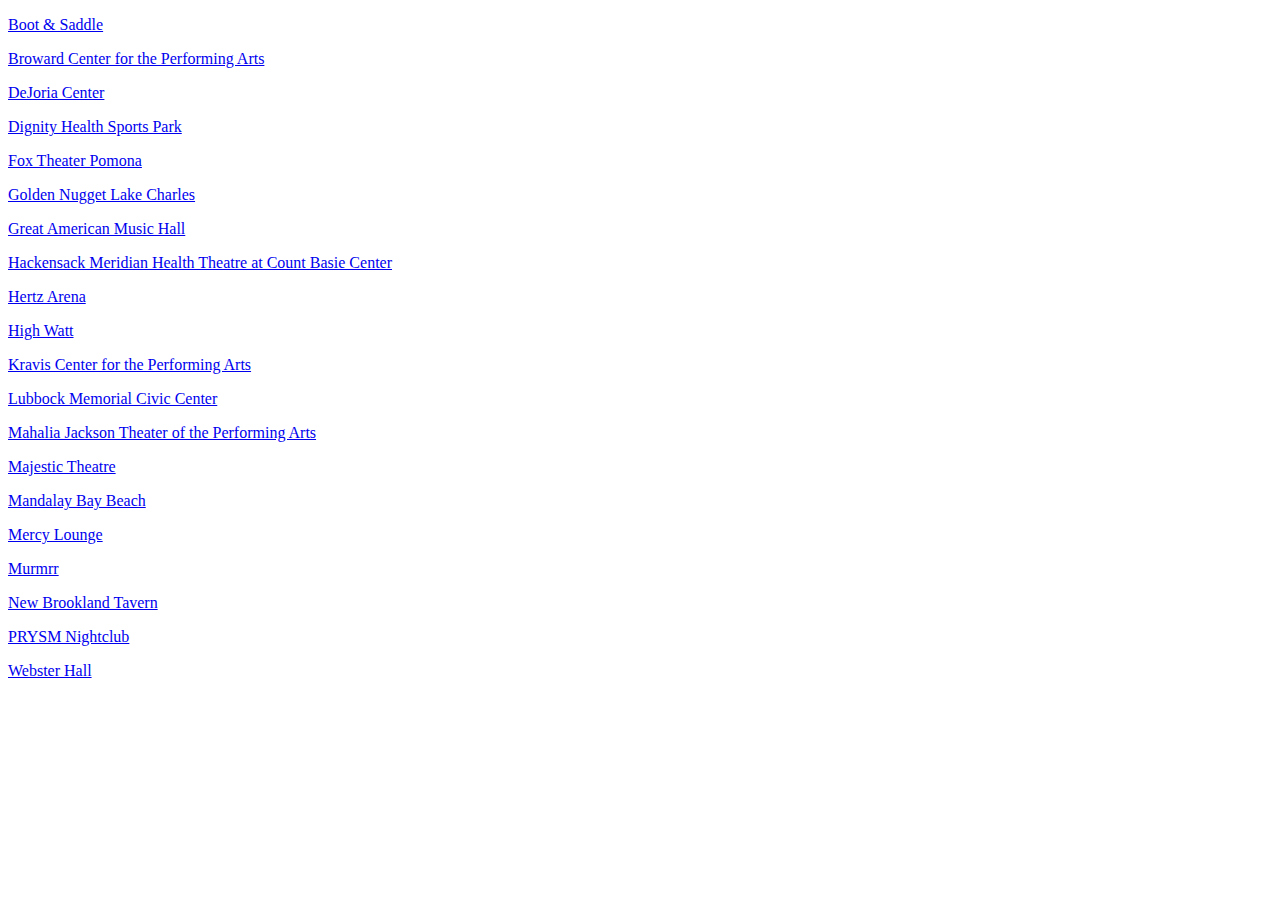
<file: venues-2.html>
<!DOCTYPE html>
<html lang="en" dir="ltr">
  <head>
    <meta charset="utf-8">
    <title></title>
  </head>
  <body>
    <p><a href="https://www.axs.com/venues/126422/boot-saddle-philadelphia-tickets">Boot & Saddle</a></p>
    <p><a href="https://www.axs.com/venues/102386/broward-center-for-the-performing-arts-ft-lauderdale-tickets">Broward Center for the Performing Arts</a></p>
    <p><a href="https://www.axs.com/venues/126811/dejoria-center-kamas-tickets">DeJoria Center</a></p>
    <p><a href="https://www.axs.com/venues/100988/dignity-health-sports-park-carson-tickets">Dignity Health Sports Park</a></p>
    <p><a href="https://www.axs.com/venues/102087/fox-theater-pomona-pomona-tickets">Fox Theater Pomona</a></p>
    <p><a href="https://www.axs.com/venues/126562/golden-nugget-lake-charles-lake-charles-tickets">Golden Nugget Lake Charles</a></p>
    <p><a href="https://www.axs.com/venues/124882/great-american-music-hall-san-francisco-tickets">Great American Music Hall</a></p>
    <p><a href="https://www.axs.com/venues/100872/hackensack-meridian-health-theatre-at-count-basie-center-red-bank-tickets">Hackensack Meridian Health Theatre at Count Basie Center</a></p>
    <p><a href="https://www.axs.com/venues/100953/hertz-arena-estero-tickets">Hertz Arena</a></p>
    <p><a href="https://www.axs.com/venues/121357/high-watt-nashville-tickets">High Watt</a></p>
    <p><a href="https://www.axs.com/venues/100916/kravis-center-for-the-performing-arts-palm-beach-tickets">Kravis Center for the Performing Arts</a></p>
    <p><a href="https://www.axs.com/venues/126419/lubbock-memorial-civic-center-lubbock-tickets">Lubbock Memorial Civic Center</a></p>
    <p><a href="https://www.axs.com/venues/101410/mahalia-jackson-theater-of-the-performing-arts-new-orleans-tickets">Mahalia Jackson Theater of the Performing Arts</a></p>
    <p><a href="https://www.axs.com/venues/124711/majestic-theatre-detroit-tickets">Majestic Theatre</a></p>
    <p><a href="https://www.axs.com/venues/124877/mandalay-bay-beach-las-vegas-tickets">Mandalay Bay Beach</a></p>
    <p><a href="https://www.axs.com/venues/101767/mercy-lounge-nashville-tickets">Mercy Lounge</a></p>
    <p><a href="https://www.axs.com/venues/126632/murmrr-brooklyn-tickets">Murmrr</a></p>
    <p><a href="https://www.axs.com/venues/124599/new-brookland-tavern-west-columbia-tickets">New Brookland Tavern</a></p>
    <p><a href="https://www.axs.com/venues/127524/prysm-nightclub-chicago-tickets">PRYSM Nightclub</a></p>
    <p><a href="https://www.axs.com/venues/101385/webster-hall-new-york-tickets">Webster Hall</a></p>


  </body>
</html>
</file>
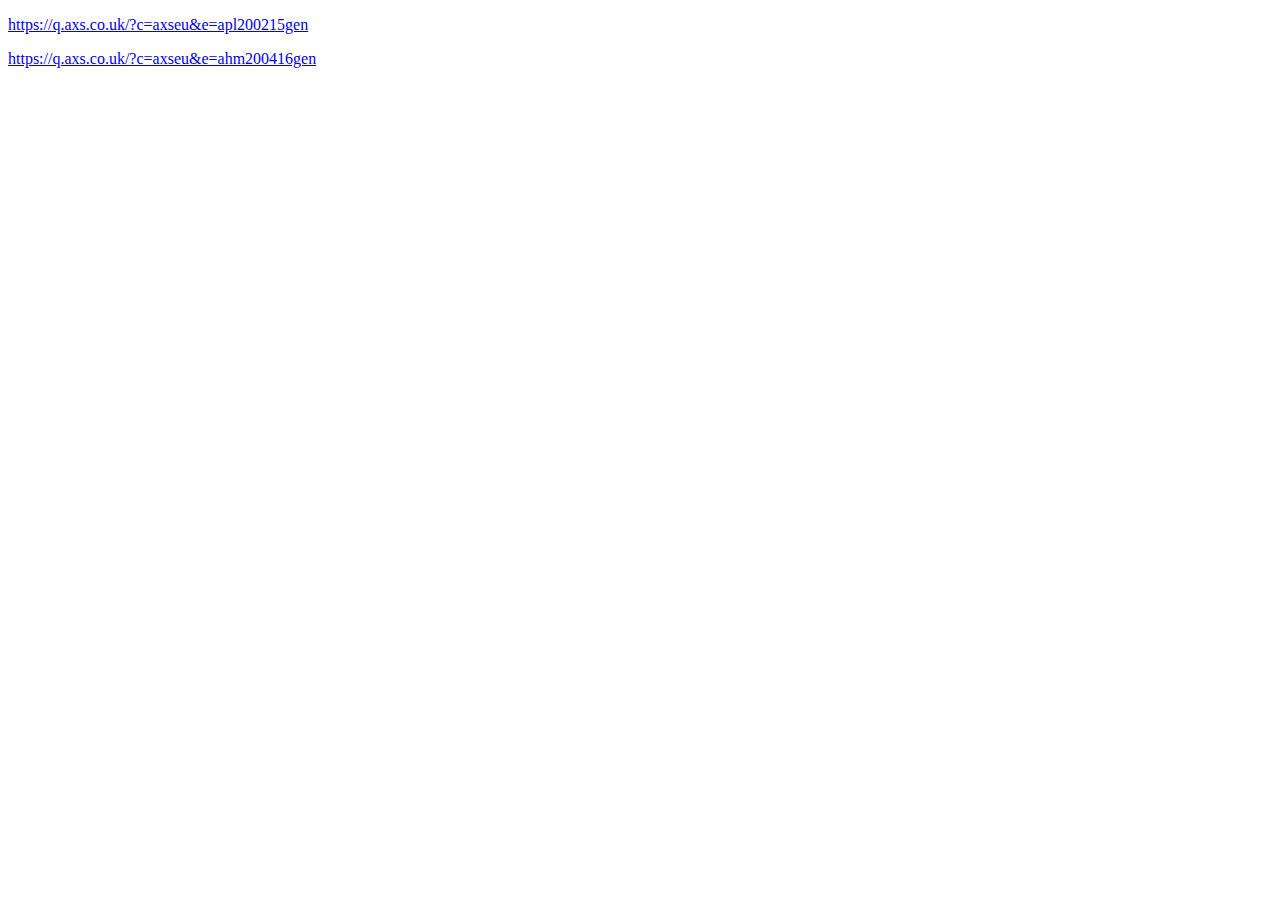
<file: venues.html>
<!DOCTYPE html>
<html lang="en" dir="ltr">
  <head>
    <meta charset="utf-8">
    <title></title>
  </head>
  <body>
    <p><a href="https://q.axs.co.uk/?c=axseu&e=apl200215gen">https://q.axs.co.uk/?c=axseu&e=apl200215gen</a></p>
    <p><a href="https://q.axs.co.uk/?c=axseu&e=ahm200416gen">https://q.axs.co.uk/?c=axseu&e=ahm200416gen</a></p>



  </body>
</html>
</file>
